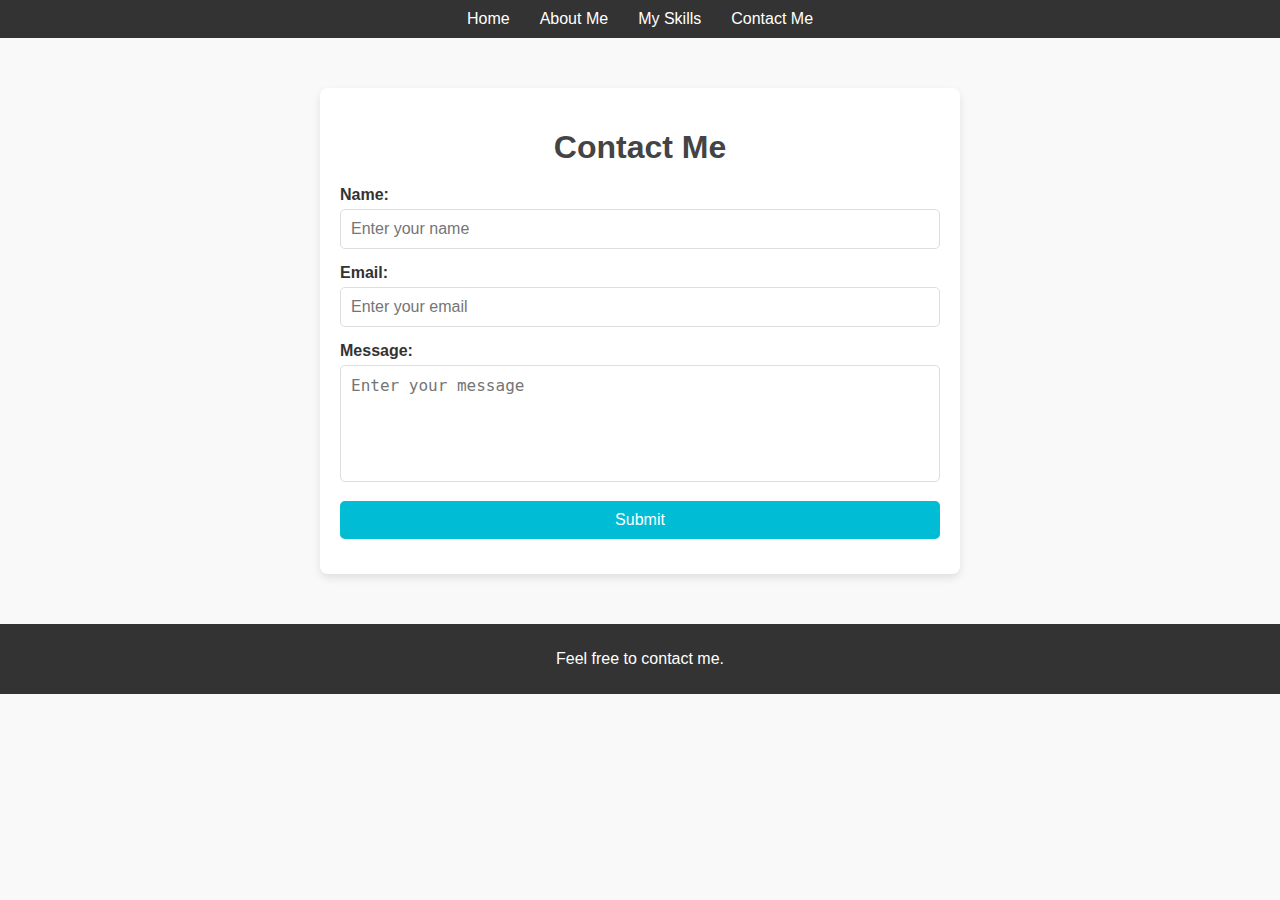
<file: contact.html>
<!DOCTYPE html>
<html lang="en">
<head>
    <meta charset="UTF-8">
    <meta name="viewport" content="width=device-width, initial-scale=1.0">
    <title>Contact Me</title>
    <style>
        body {
            font-family: Arial, sans-serif;
            margin: 0;
            padding: 0;
            background-color: #f9f9f9;
            color: #333; }
        
        .navbar {
            background-color: #333;
            padding: 10px 0;
        }
        .nav-links {
            list-style: none;
            display: flex;
            justify-content: center;
            margin: 0;
            padding: 0;
        }
        .nav-links li {
            margin: 0 15px;
        }
        .nav-links a {
            text-decoration: none;
            color: white;
            font-size: 1rem;
            transition: color 0.3s ease;
        }
        .nav-links a:hover {
            color: #00bcd4;
        }

        section {
            max-width: 600px;
            margin: 50px auto;
            padding: 20px;
            background-color: white;
            border-radius: 8px;
            box-shadow: 0 4px 8px rgba(0, 0, 0, 0.1);
        }
        section h1 {
            text-align: center;
            color: #444;
            margin-bottom: 20px;
            font-size: 2rem;
        }
        label {
            font-weight: bold;
            display: block;
            margin-bottom: 5px;
        }
        input, textarea, button {
            width: 100%;
            margin-bottom: 15px;
            padding: 10px;
            font-size: 1rem;
            border: 1px solid #ddd;
            border-radius: 5px;
            box-sizing: border-box;
        }
        textarea {
            resize: none;
        }
        input:focus, textarea:focus {
            border-color: #00bcd4;
            outline: none;
        }
        button {
            background-color: #00bcd4;
            color: white;
            border: none;
            cursor: pointer;
            transition: background-color 0.3s ease;
        }
        button:hover {
            background-color: #0097a7;
        }
   
    .footer {
    text-align: center;
    padding: 10px 0;
    background-color: #333;
    color: white;
    margin-top: 20px;
}

    </style>
</head>
<body>
    <nav class="navbar">
        <ul class="nav-links">
            <li><a href="./Index.html" class="contact-button">Home</a></li>
            <li><a href="About.html" class="contact-button">About Me</a></li>
            <li><a href="Myskills.html" class="contact-button">My Skills</a></li>
            <li><a href="contact.html" class="contact-button">Contact Me</a></li>
        </ul>
    </nav>

    <section>
        <h1>Contact Me</h1>
        <form action="submit-form.php" method="POST">
            <label for="name">Name:</label>
            <input type="text" id="name" name="name" placeholder="Enter your name" required>

            <label for="email">Email:</label>
            <input type="email" id="email" name="email" placeholder="Enter your email" required>

            <label for="message">Message:</label>
            <textarea id="message" name="message" rows="5" placeholder="Enter your message" required></textarea>

            <button type="submit">Submit</button>
        </form>
    </section>
    <footer class="footer">
        <p style="color: white;">Feel free to contact me.</p>
    </footer>
</body>
</html>
</file>
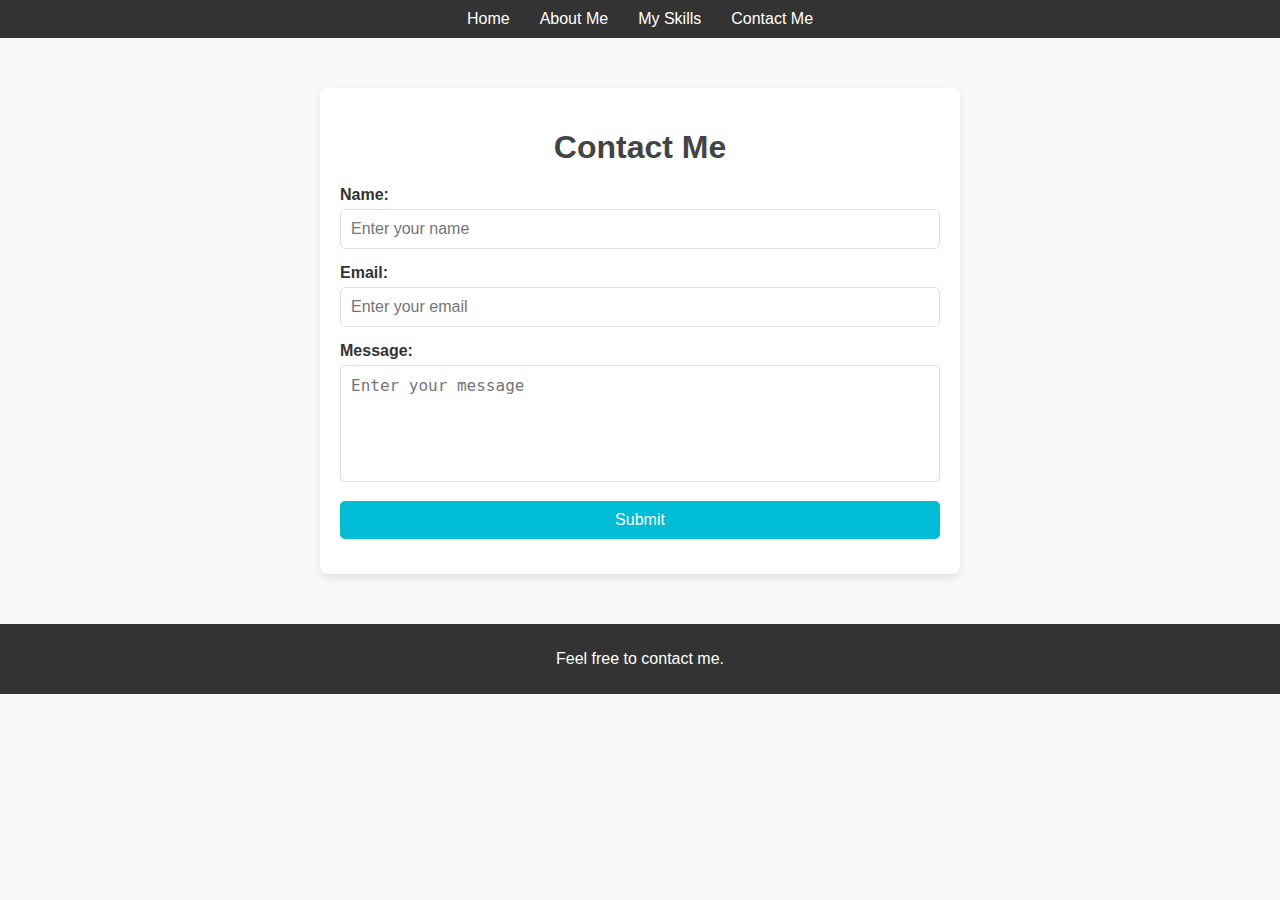
<file: index2.html>
<!DOCTYPE html>
<html lang="en">
<head>
    <meta charset="UTF-8">
    <meta name="viewport" content="width=device-width, initial-scale=1.0">
    <title>Contact Me</title>
    <style>
        body {
            font-family: Arial, sans-serif;
            margin: 0;
            padding: 0;
            background-color: #f9f9f9;
            color: #333; }
        
        .navbar {
            background-color: #333;
            padding: 10px 0;
        }
        .nav-links {
            list-style: none;
            display: flex;
            justify-content: center;
            margin: 0;
            padding: 0;
        }
        .nav-links li {
            margin: 0 15px;
        }
        .nav-links a {
            text-decoration: none;
            color: white;
            font-size: 1rem;
            transition: color 0.3s ease;
        }
        .nav-links a:hover {
            color: #00bcd4;
        }

        section {
            max-width: 600px;
            margin: 50px auto;
            padding: 20px;
            background-color: white;
            border-radius: 8px;
            box-shadow: 0 4px 8px rgba(0, 0, 0, 0.1);
        }
        section h1 {
            text-align: center;
            color: #444;
            margin-bottom: 20px;
            font-size: 2rem;
        }
        label {
            font-weight: bold;
            display: block;
            margin-bottom: 5px;
        }
        input, textarea, button {
            width: 100%;
            margin-bottom: 15px;
            padding: 10px;
            font-size: 1rem;
            border: 1px solid #ddd;
            border-radius: 5px;
            box-sizing: border-box;
        }
        textarea {
            resize: none;
        }
        input:focus, textarea:focus {
            border-color: #00bcd4;
            outline: none;
        }
        button {
            background-color: #00bcd4;
            color: white;
            border: none;
            cursor: pointer;
            transition: background-color 0.3s ease;
        }
        button:hover {
            background-color: #0097a7;
        }
   
    .footer {
    text-align: center;
    padding: 10px 0;
    background-color: #333;
    color: white;
    margin-top: 20px;
}

    </style>
</head>
<body>
    <nav class="navbar">
        <ul class="nav-links">
            <li><a href="./Index.html" class="contact-button">Home</a></li>
            <li><a href="index1.html" class="contact-button">About Me</a></li>
            <li><a href="index3.html" class="contact-button">My Skills</a></li>
            <li><a href="index2.html" class="contact-button">Contact Me</a></li>
        </ul>
    </nav>

    <section>
        <h1>Contact Me</h1>
        <form action="submit-form.php" method="POST">
            <label for="name">Name:</label>
            <input type="text" id="name" name="name" placeholder="Enter your name" required>

            <label for="email">Email:</label>
            <input type="email" id="email" name="email" placeholder="Enter your email" required>

            <label for="message">Message:</label>
            <textarea id="message" name="message" rows="5" placeholder="Enter your message" required></textarea>

            <button type="submit">Submit</button>
        </form>
    </section>
    <footer class="footer">
        <p style="color: white;">Feel free to contact me.</p>
    </footer>
</body>
</html>
</file>
